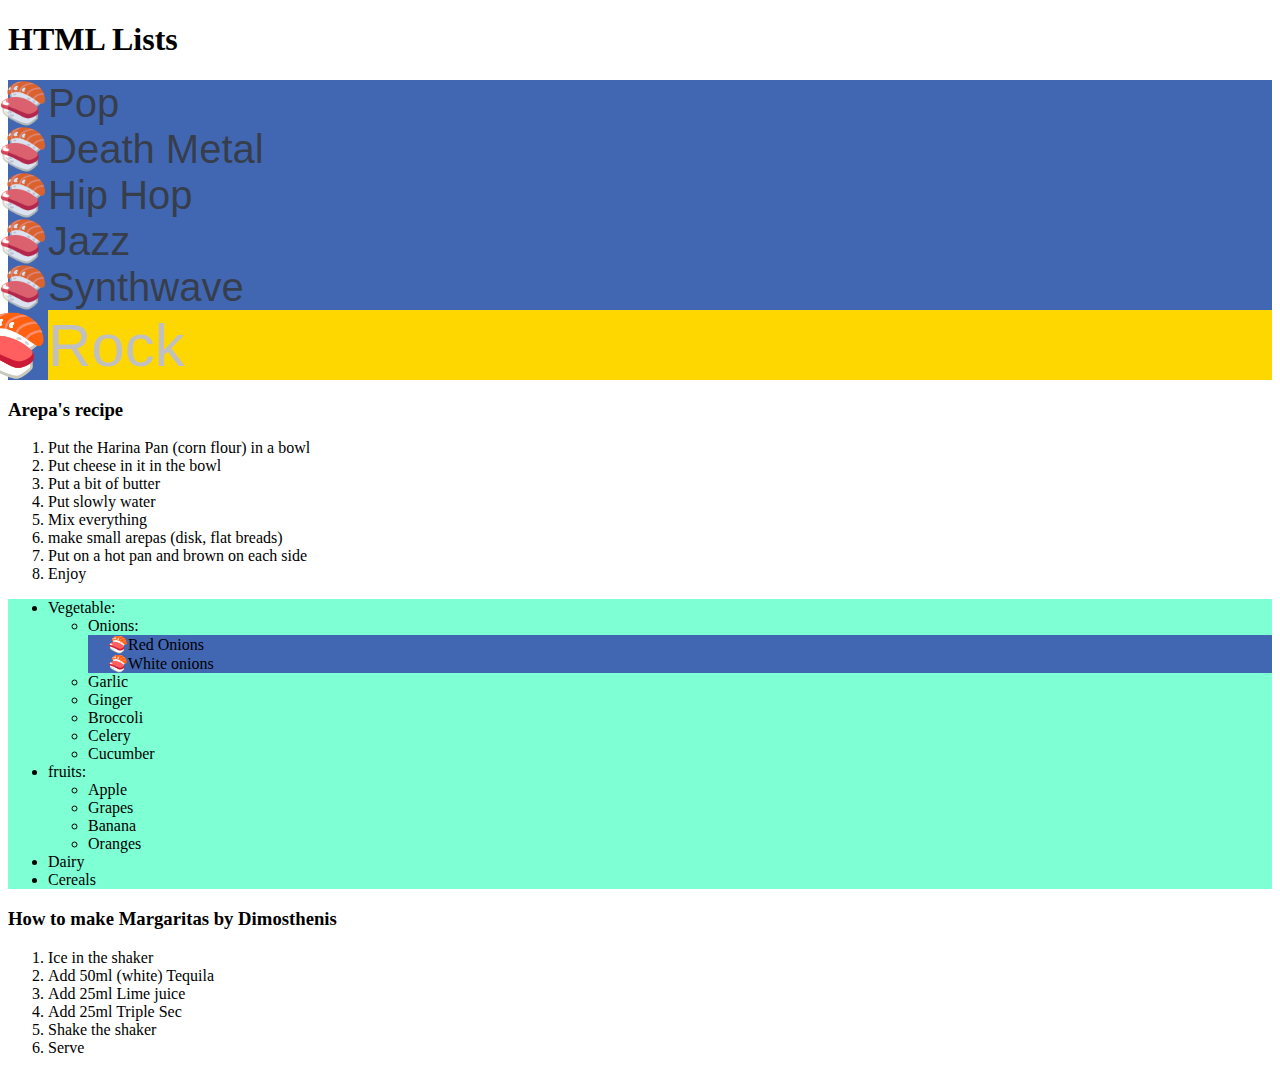
<file: index.html>
<!DOCTYPE html>
<html lang="en">

<head>
  <meta charset="UTF-8">
  <meta http-equiv="X-UA-Compatible" content="IE=edge">
  <meta name="viewport" content="width=device-width, initial-scale=1.0">
  <title>HTML Lists</title>
  <!-- External CSS -->
  <link rel="stylesheet" href="style.css">
  <!-- Internal CSS -->
  <style>

  </style>
</head>

<body>
  <h1>HTML Lists</h1>
  <!-- Unordered Lists  -->
  <!-- <ul style="background-color: cornflowerblue;"> Inline Style -->
  <ul class="first-unordered-list">
    <li class="list-item" >Pop</li>
    <li class="list-item" >Death Metal</li>
    <li class="list-item" >Hip Hop</li>
    <li class="list-item" >Jazz</li>
    <li class="list-item" >Synthwave</li>
    <li class="list-item" id="rock" >Rock</li>
  </ul>

  <!-- Ordered Lists -->
  <h3>Arepa's recipe</h3>
  <ol>
    <li>Put the Harina Pan (corn flour) in a bowl</li>
    <li>Put cheese in it in the bowl</li>
    <li>Put a bit of butter</li>
    <li>Put slowly water</li>
    <li>Mix everything</li>
    <li>make small arepas (disk, flat breads) </li>
    <li>Put on a hot pan and brown on each side</li>
    <li>Enjoy</li>
  </ol>

  <!-- Nested lists -->
  <ul>
    <li>Vegetable:
      <ul>
        <li>Onions: 
          <ul class="first-unordered-list">
            <li>Red Onions</li>
            <li>White onions</li>
          </ul>
        </li>
        <li>Garlic</li>
        <li>Ginger</li>
        <li>Broccoli</li>
        <li>Celery</li>
        <li>Cucumber</li>
      </ul>
    </li>
    <li>fruits:
      <ul>
        <li>Apple</li>
        <li>Grapes</li>
        <li>Banana</li>
        <li>Oranges</li>
      </ul>
    </li>
    <li>Dairy</li>
    <li>Cereals</li>
  </ul>

  <!-- extra -->
  <h3>How to make Margaritas by Dimosthenis</h3>
  <ol>
    <!-- To create multiple li at the same time we can use the shorcut:
      li*6
      Note: This works with every html tag/element
    -->
    <li>Ice in the shaker</li>
    <li>Add 50ml (white) Tequila</li>
    <li>Add 25ml Lime juice</li>
    <li>Add 25ml Triple Sec</li>
    <li>Shake the shaker</li>
    <li>Serve</li>
  </ol>


</body>

</html>
</file>
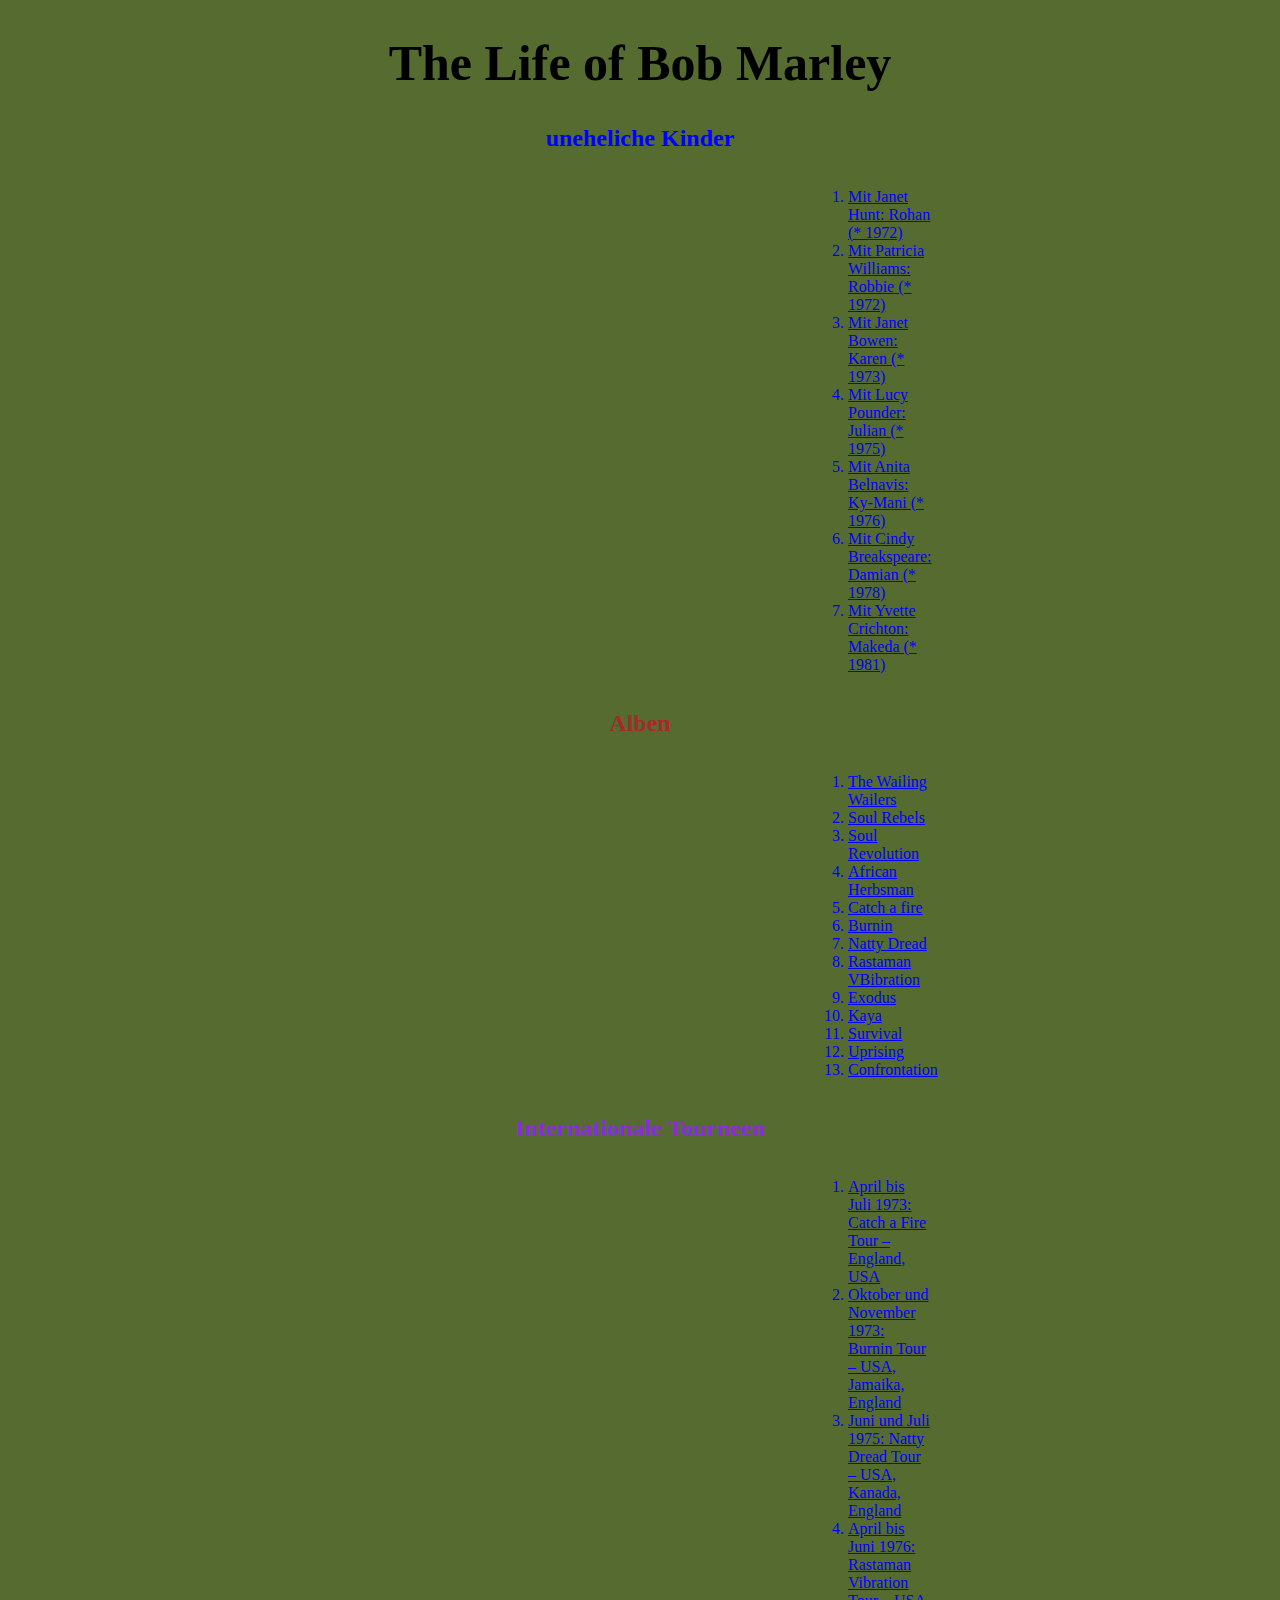
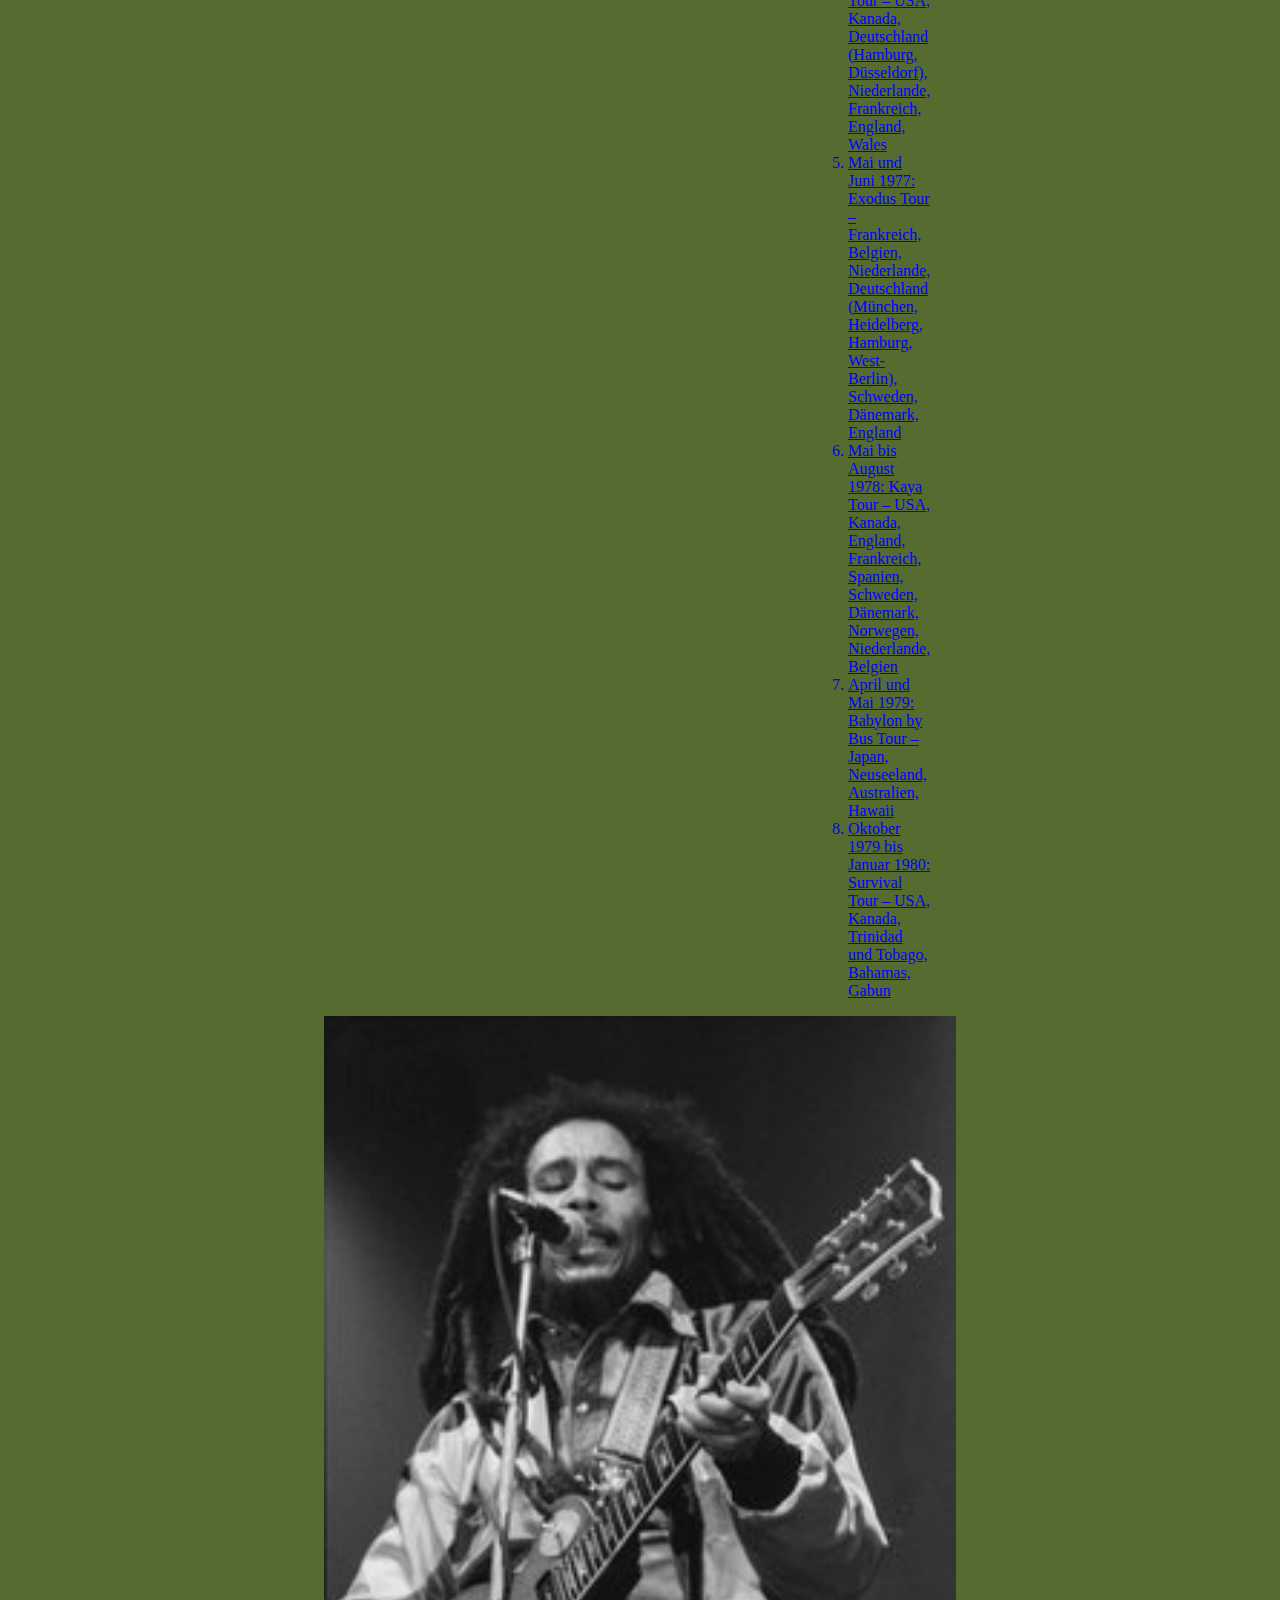
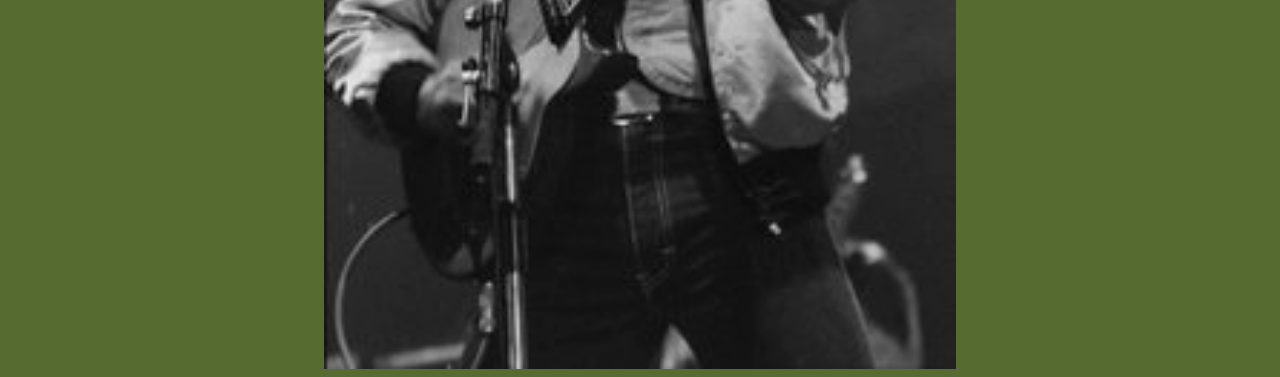
<file: task/index.html>
<!DOCTYPE html>
<html lang="en">
<head>
    <meta charset="UTF-8">
    <meta http-equiv="X-UA-Compatible" content="IE=edge">
    <meta name="viewport" content="width=device-width, initial-scale=1.0">
    <title>Bob Marley</title>
    <link rel="stylesheet" href="./styles.css">
</head>
<body>
    <h1 id="musiker">The Life of Bob Marley</h1>
    <h2 id="kids">uneheliche Kinder</h2>
    <div>
        <ol>
            <li>Mit Janet Hunt: Rohan (* 1972)
            </li>
            <li>Mit Patricia Williams: Robbie (* 1972)
            </li>
            <li>Mit Janet Bowen: Karen (* 1973)
            </li>
            <li>Mit Lucy Pounder: Julian (* 1975)
            </li>
            <li>Mit Anita Belnavis: Ky-Mani (* 1976)
            </li>
            <li>Mit Cindy Breakspeare: Damian (* 1978)
            </li>
            <li>Mit Yvette Crichton: Makeda (* 1981)
            </li>
        </ol>
    </div>
    <h2 id="alben">Alben</h2>
    <div>
        <ol>
            <li>The Wailing Wailers	</li>
            <li>Soul Rebels	</li>
            <li>Soul Revolution	</li>
            <li>African Herbsman	</li>
            <li>Catch a fire</li>
            <li>Burnin</li>
            <li>Natty Dread</li>
            <li>Rastaman VBibration</li>
            <li>Exodus</li>
            <li>Kaya</li>
            <li>Survival</li>
            <li>Uprising</li>
            <li>Confrontation</li>
        </ol>
    </div>
    <h2 id="tournee">Internationale Tourneen</h2>
    <div>
        <ol>
            <li>April bis Juli 1973: Catch a Fire Tour – England, USA
            </li>
            <li>Oktober und November 1973: Burnin Tour – USA, Jamaika, England
            </li>
            <li>Juni und Juli 1975: Natty Dread Tour – USA, Kanada, England
            </li>
            <li>April bis Juni 1976: Rastaman Vibration Tour – USA, Kanada, Deutschland (Hamburg, Düsseldorf), Niederlande, Frankreich, England, Wales
            </li>
            <li>Mai und Juni 1977: Exodus Tour – Frankreich, Belgien, Niederlande, Deutschland (München, Heidelberg, Hamburg, West-Berlin), Schweden, Dänemark, England
            </li>
            <li>Mai bis August 1978: Kaya Tour – USA, Kanada, England, Frankreich, Spanien, Schweden, Dänemark, Norwegen, Niederlande, Belgien
            </li>
            <li>April und Mai 1979: Babylon by Bus Tour – Japan, Neuseeland, Australien, Hawaii
            </li>
            <li>Oktober 1979 bis Januar 1980: Survival Tour – USA, Kanada, Trinidad und Tobago, Bahamas, Gabun
            </li>
        </ol>
    </div> 
    <img src="./Bob_Marley_&_The_Wailing_Wailers_Zürich_Com_L29-0351-0006-0007.tif.jpg" alt="Bobby">

    
</body>
</html>
</file>
<file: style.css>
ul {
  background-color: aquamarine;
}
/* A CSS Rule that uses a class starts with a dot. And the class can be applied to many HTML elements */
.first-unordered-list {
  background-color: rgb(66, 103, 178);
  list-style-type: "\1F363" ;
}

.list-item {
  font-family:'Lucida Sans', 'Lucida Sans Regular', 'Lucida Grande', 'Lucida Sans Unicode', Geneva, Verdana, sans-serif;
  font-size: 40px;
  color: rgba(52, 53, 52, 0.815);
}

#rock {
  font-size: 60px;
  background-color: gold;
  color: silver;
}
</file>
<file: task/styles.css>
body {
    background-color: darkolivegreen;
}
ol {
    flex: auto;
}
#musiker {
    color: black;
}
#kids {
    color: blue;
}
#alben {
    color: brown;
}
#tournee {
    color: blueviolet;
}
li {
    text-decoration: underline;
    color: blue;
}
div {
    margin-left: 800px;
    margin-right: 800px;
 }
ol { display: inline-block; text-align: left; }
h2 {
    text-align: center;
}
h1 {
    text-align: center;
    font-size: 50px;
}
img {
    display: block;
  margin-left: auto;
  margin-right: auto;
  width: 50%;
}
</file>
